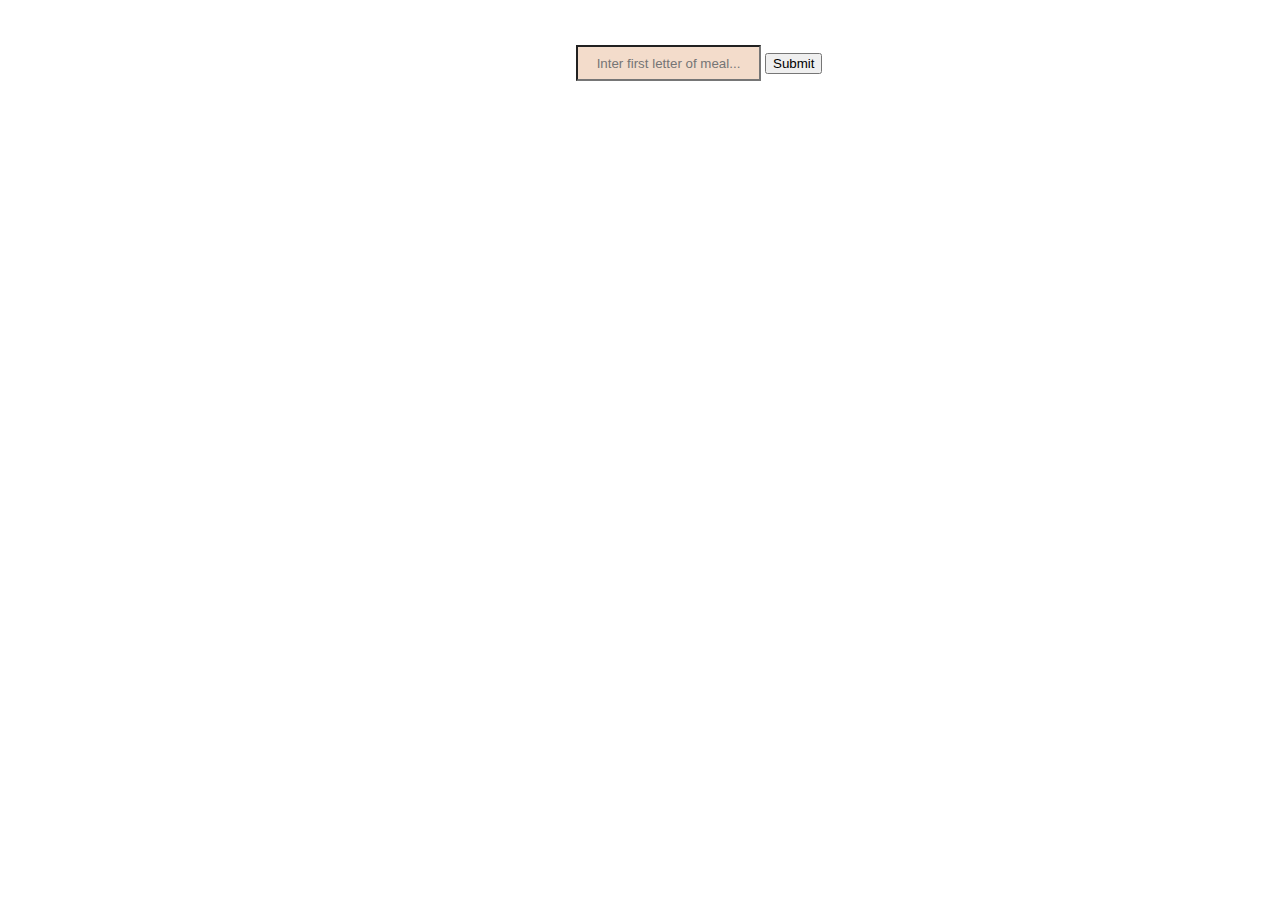
<file: FREE_Meal_API/index.html>
<!DOCTYPE html>
<html lang="en">
<head>
  <meta charset="UTF-8">
  <meta name="viewport" content="width=device-width, initial-scale=1.0">
  <title>Document</title>
  <link rel="stylesheet" href="index.css">
</head>
<body>
  <input type="text" placeholder="Inter first letter of meal..." id="input">
  <button onclick="Throttling(apiCall,1000)" id="btn">Submit</button>
  <div id="container">

  </div>
</body>
<script src="index.js"></script>
</html>
</file>
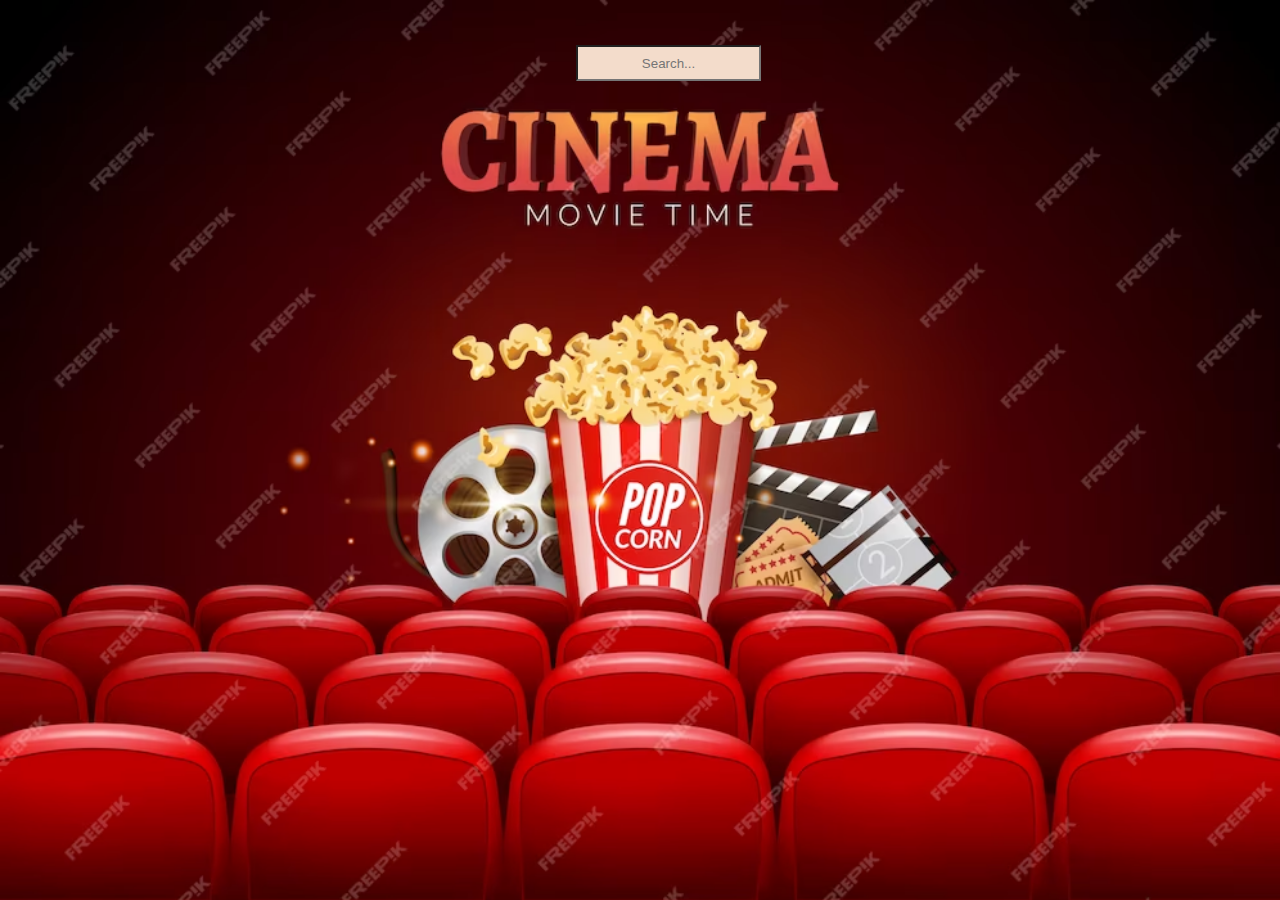
<file: OMDB/index.html>
<!DOCTYPE html>
<html lang="en">
<head>
  <meta charset="UTF-8">
  <meta name="viewport" content="width=device-width, initial-scale=1.0">
  <title>OMDB_API</title>
  <style>
    body{
      margin: 0px; box-sizing: border-box; background-image: url(search.avif); background-size: cover; background-repeat: no-repeat;
      color: white;
    }
    #container{
      display: grid; grid-template-columns: repeat(4,1fr); gap: 20px; width: 80%; margin: 20px 5%; text-align: center;
    }
    .movie_card{
      border: 2px solid black;
    }
    #search{
      margin-left: 45%; margin-top: 5vh; background-color: rgb(243, 220, 203); height: 30px; text-align: center;
    }
    h1{
      text-align: center; display: none;
    }
    @media screen and (max-width:360px){
      #container{
        grid-template-columns: repeat(2,1fr);
      }
      
    }
  </style>
</head>
<body>
  <input type="text" id="search" placeholder="Search..." oninput="debounce(makeApiCall,1000)">
  <h1 id="err">Movie is not found</h1>
  <div id="container">


  </div>
</body>
<script>
  async function makeApiCall(){
    let search = document.getElementById('search').value
    try{
      document.getElementById('search').style.marginTop = "5vh"
      container.innerHTML = null
      // console.log("hello",Date.now())
      let res = await fetch(`https://www.omdbapi.com/?s=${search}&apikey=7f4ccb39`)
      let data = (await res.json()).Search
      // console.log(data)
      displayData(data)
    } catch(err){
      if(search.length == 0){
         return defaultFunc()
      } else{
        document.getElementById('err').style.display = "block"
      }
    }
  }
  let timeId
  function debounce(func,delay){
    let container = document.getElementById('container')
    if(timeId){
      clearInterval(timeId)
    }
    timeId = setTimeout(func,delay)
  }

  
  function displayData(data){
    (data).forEach(ele => {
      console.log(ele)
      let movieCard = document.createElement('div')
      movieCard.className = 'movie_card'
      let img = document.createElement('img')
      img.src = ele.Poster
      let title = document.createElement('p')
      title.innerText = "Name : " + ele.Title
      let year = document.createElement('p')
      year.textContent = "Year : " + ele.Year
      let type = document.createElement('p')
      type.textContent = "Type : " + ele.Type
      movieCard.append(img,title,year,type)
      container.appendChild(movieCard)
      
    });
  }


   async function defaultFunc(){
    try{
      let res = await fetch(`https://www.omdbapi.com/?s=matrix&apikey=7f4ccb39`)
      let data = (await res.json()).Search
      defaultdisplayData(data)

    }catch(err){

    }
  }
  function defaultdisplayData(data){
    (data).forEach(ele => {
      console.log(ele)
      let movieCard = document.createElement('div')
      movieCard.className = 'movie_card'
      let img = document.createElement('img')
      img.src = ele.Poster
      let title = document.createElement('p')
      title.innerText = "Name : " + ele.Title
      let year = document.createElement('p')
      year.textContent = "Year : " + ele.Year
      let type = document.createElement('p')
      type.textContent = "Type : " + ele.Type
      movieCard.append(img,title,year,type)
      container.appendChild(movieCard)
      
    });
    
  }

  defaultFunc()
  
</script>
</html>
</file>
<file: FREE_Meal_API/index.css>
body{
  margin: 0px; box-sizing: border-box;

}
#container{
  display: grid; grid-template-columns: repeat(4,1fr); gap: 20px; width: 90%; margin: auto; text-align: center;
}
.movie_card{
  border: 2px solid black;
}
#input{
  margin-left: 45%; margin-top: 5vh; background-color: rgb(243, 220, 203); height: 30px; text-align: center;
}
img{
  width: 100%;
}
@media screen and (max-width:360px){
  #container{
    grid-template-columns: repeat(2,1fr);
  }
}
button{
  cursor: pointer;
}
</file>
